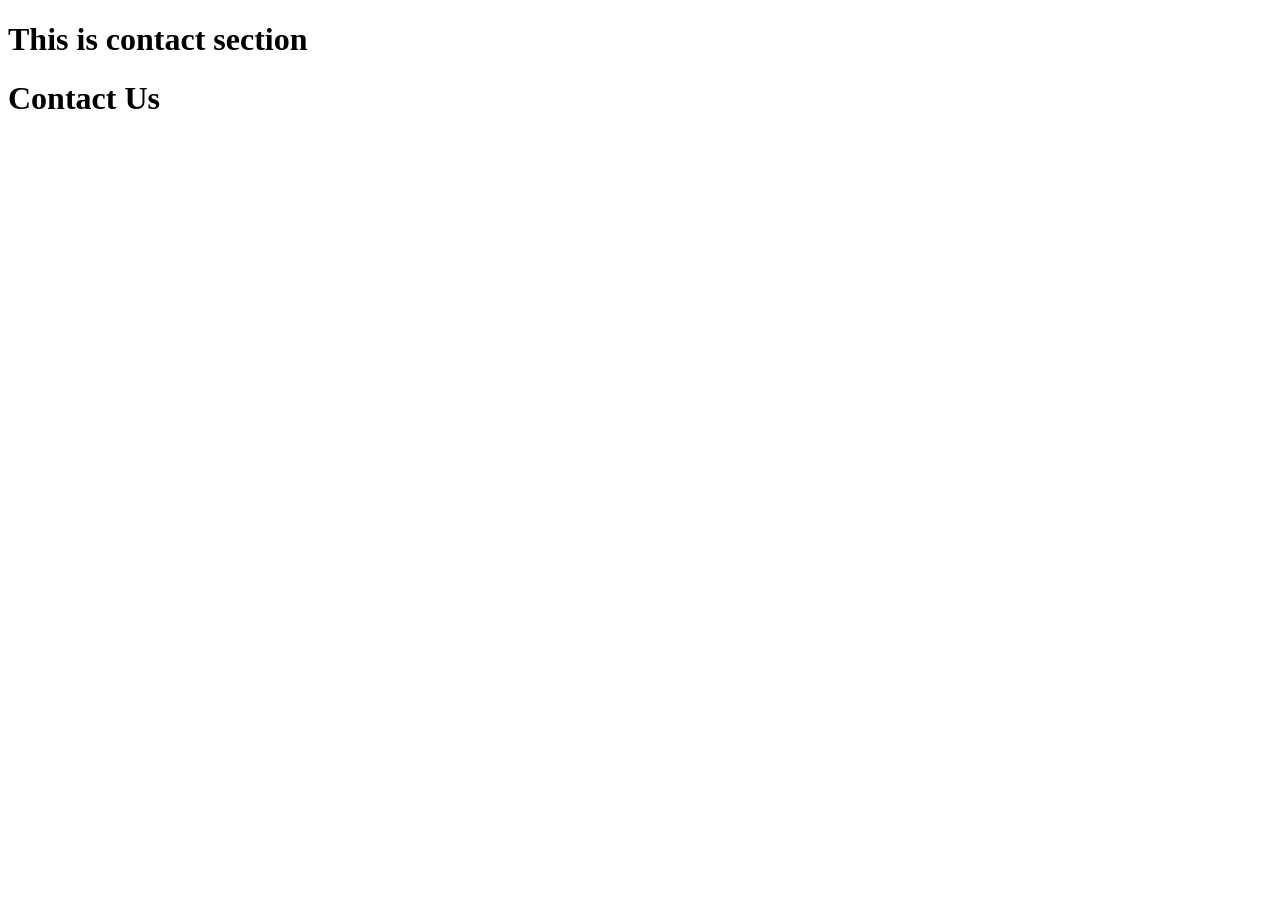
<file: contact.html>
<!DOCTYPE html>
<html lang="en">
<head>
    <meta charset="UTF-8">
    <meta name="viewport" content="width=device-width, initial-scale=1.0">
    <title>Document</title>
</head>
<body>
    <h1>This is contact section </h1>
    <h1>Contact Us</h1>
</body>
</html>
</file>
